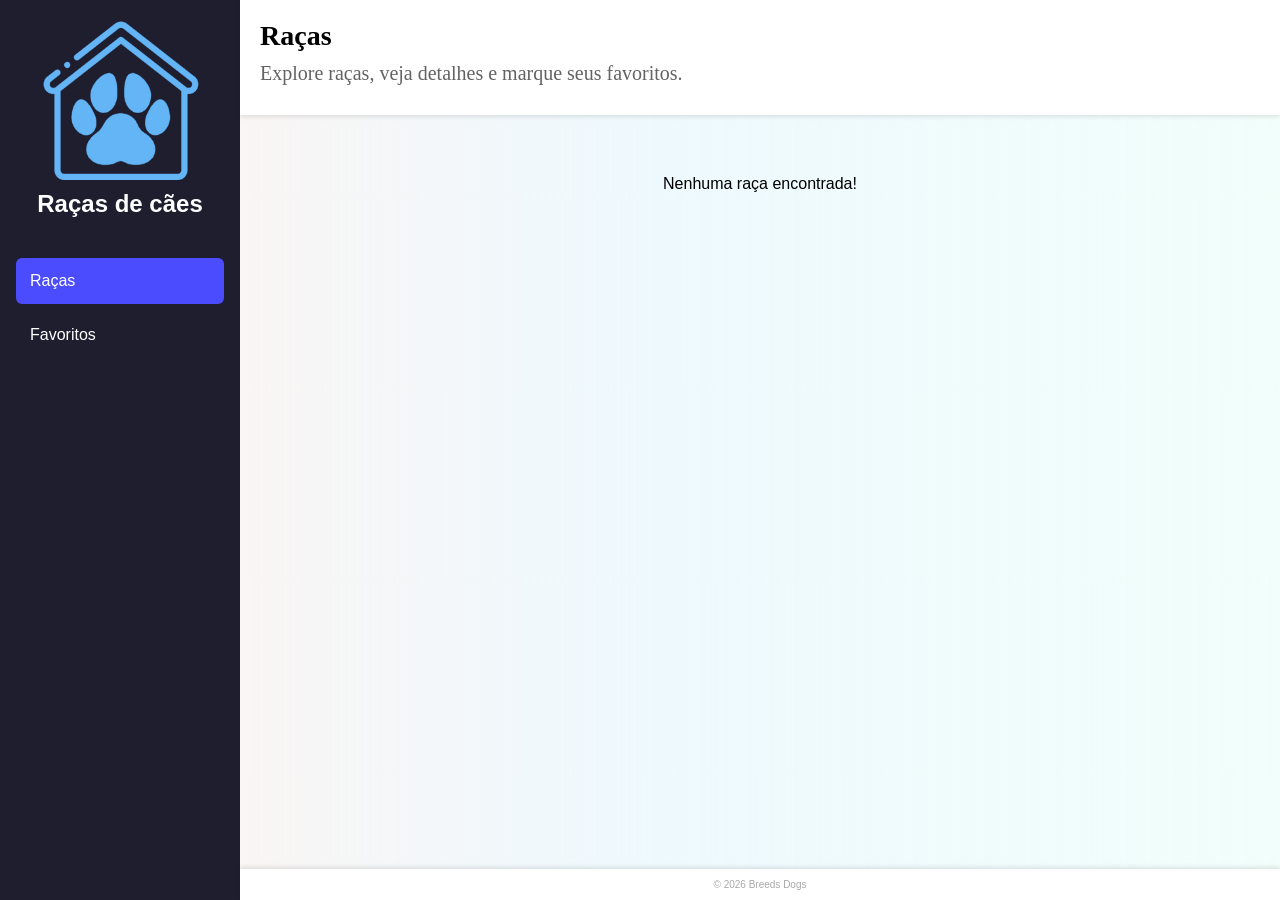
<file: index.html>
<!DOCTYPE html>
<html lang="pt-BR">

<head>
    <!-- Importa o arquivo CSS externo -->
    <link rel="stylesheet" href="css/header.css">
    <link rel="stylesheet" href="css/sidebar.css">
    <link rel="stylesheet" href="css/pages.css">
    <link rel="stylesheet" href="css/footer.css">
</head>

<body>

    <!-- Barra lateral fixa -->
    <aside class="sidebar">

        <!-- Container para centralizar o logo -->
        <div style="display: flex; align-items: center; justify-content: center;">
            <img src="assets/img/dog-house-lighten2.png" alt="Logo" class="logo">
        </div>

        <!-- Título da sidebar -->
        <h2 style="text-align: center; margin-top: 6px;">Raças de cães</h2>

        <!-- Menu lateral -->
        <nav style="margin-top: 40px;">
            <ul>
                <!-- Cada item possui um data-page que será usado pelo JS para trocar páginas -->
                <li class="menu-item active" data-page="breeds">Raças</li>
                <li class="menu-item" data-page="favorite">Favoritos</li>
            </ul>
        </nav>
    </aside>

    <!-- Conteúdo principal -->
    <div class="main">

        <!-- Barra superior com título e subtítulo -->
        <header class="topbar">
            <h2 id="page-title" style="font-family: serif; font-size: 28px;">Raças</h2>
            <p style="color: rgb(99, 99, 99); font-family: serif; font-size: 20px; margin: 10px 0px" id="page-subtitle">
                Explore raças, veja detalhes e marque seus favoritos.
            </p>
        </header>

        <!-- Área onde as páginas são trocadas dinamicamente -->
        <main class="content" style="text-align: center;">

            <span class="loader"></span>
            
            <!-- Página de raças -->
            <section id="breeds" class="page active">
                <div id="cards-container">
                    <!-- Card modelo que provavelmente será preenchido via JavaScript -->
                    <div id="card">
                        <img id="dog-img">
                        <h3 id="card-title"></h3>
                        <div class="info-breed">
                            <span class="info-name">Origem:</span>
                            <label class="info-content" id="origin" for=""></label>
                        </div>
                        <div class="info-breed">
                            <span class="info-name">Criado para:</span>
                            <label class="info-content" id="created-for" for=""></label>
                        </div>
                        <div class="info-breed">
                            <span class="info-name">Temperamento:</span>
                            <label class="info-content" id="temperament" for=""></label>
                        </div>
                        <div class="info-breed">
                            <span class="info-name">Estimativa de vida:</span>
                            <label class="info-content" id="estimated-lifespan" for=""></label>
                        </div>
                        <div class="favorite-actions">
                            <button class="favorite-button" type="button" aria-label="Adicionar aos favoritos">
                                <svg class="favorite-icon">
                                    <use href="assets/svg/heart.svg#heart"></use>
                                </svg>
                            </button>
                        </div>
                    </div>
                </div>
            </section>

            <!-- Página de favoritos -->
            <section id="favorite" class="page">
                <div id="favorite-cards-container">
                    <div class="favorite-card">
                        <img id="favorite-dog-img">
                        <h3 id="card-title"></h3>
                        <div class="info-breed">
                            <span class="info-name">Origem:</span>
                            <label class="info-content" id="origin"></label>
                        </div>
                        <div class="info-breed">
                            <span class="info-name">Criado para:</span>
                            <label class="info-content" id="created-for"></label>
                        </div>
                        <div class="info-breed">
                            <span class="info-name">Temperamento:</span>
                            <label class="info-content" id="temperament"></label>
                        </div>
                        <div class="info-breed">
                            <span class="info-name">Estimativa de vida:</span>
                            <label class="info-content" id="estimated-lifespan"></label>
                        </div>
                        <div class="favorite-actions">
                            <button class="favorite-button is-favorite" type="button"
                                aria-label="Remover dos favoritos">
                                <svg class="favorite-icon">
                                    <use href="assets/svg/heart.svg#heart"></use>
                                </svg>
                            </button>
                        </div>
                    </div>
                </div>
            </section>
            <span class="not-found-breeds"></span>
        </main>

        <!-- Rodapé -->
        <footer class="footer">
            <p>© 2026 Breeds Dogs</p>
        </footer>
    </div>

    <!-- Scripts responsáveis pela lógica da página -->
    <script src="js/changePages.js"></script>
    <script src="js/getAllBreeds.js"></script>
    <script src="js/getAllFavorites.js"></script>
</body>

</html>
</file>
<file: css/header.css>
/* ===== TOPBAR ===== */
.topbar {
  background: #fff; /* Fundo branco */
  padding: 20px; /* Espaçamento interno */
  box-shadow: 0 2px 4px rgba(0,0,0,0.1); /* Sombra leve */
  position: sticky; /* Fixa no topo ao rolar */
  top: 0; /* Posição fixa no topo */
}

#page-title {
  margin: 0; /* Remove margem padrão */
}
</file>
<file: css/sidebar.css>
/* ===== SIDEBAR ===== */
.sidebar {
  width: 240px; /* Largura fixa da barra lateral */
  background: #1e1e2f; /* Cor escura */
  color: #fff; /* Texto branco */
  height: 100vh; /* Altura total da tela */
  position: fixed; /* Fixa no lado esquerdo */
}

.logo {
  margin: 16px 0px 0px; /* Espaçamento superior */
  width: 168px; /* Tamanho da imagem */
}

.sidebar ul {
  margin: 0px 16px; /* Espaçamento lateral */
  list-style: none; /* Remove marcadores da lista */
  padding: 0; /* Remove padding padrão */
}

.menu-item {
  padding: 14px; /* Espaçamento interno */
  cursor: pointer; /* Cursor de clique */
  border-radius: 6px; /* Bordas arredondadas */
  margin-bottom: 8px; /* Espaço entre itens */
  transition: background 0.3s; /* Animação suave ao passar o mouse */
}

.menu-item:hover {
  background: #2e2e42; /* Cor ao passar o mouse */
}

.menu-item.active {
  background: #4c4cff; /* Cor do item ativo */
}
</file>
<file: css/pages.css>
/* ===== CONFIGURAÇÕES GERAIS ===== */
body {
  margin: 0; /* Remove margens padrão do navegador */
  font-family: Arial, sans-serif; /* Define fonte global */
  display: flex; /* Permite que sidebar e conteúdo fiquem lado a lado */
    background: linear-gradient(
    90deg,
    #fff1ebd5 0%,
    #ace1f934 50%,
    #d4fcf04f 100%
  );
}

/* ===== ÁREA PRINCIPAL ===== */
.main {
  margin-left: 240px; /* Empurra o conteúdo para a direita por causa da sidebar */
  width: calc(100% - 240px); /* Ajusta largura considerando a sidebar */
}

/* ===== PÁGINAS ===== */
.page {
  display: none; /* Todas as páginas começam ocultas */
  padding: 30px; /* Espaçamento interno */
  animation: fade 1s ease; /* Animação ao aparecer */
}

.page.active {
  display: block; /* Página ativa fica visível */
}

/* ===== CARDS ===== */
/* Aplica o mesmo layout em grade às listas de raças e de favoritos. */
#cards-container, #favorite-cards-container {
  display: grid; /* Layout em grade */
  /* Cria colunas responsivas: cada card tem pelo menos 240px e pode crescer. */
  grid-template-columns: repeat(auto-fit, minmax(240px, 1fr));
  gap: 20px; /* Espaço entre cards */
}

/* Compartilha a aparência entre o card modelo e os cards favoritos clonados. */
#card, .favorite-card {
  display: flex; /* Usa Flexbox para organizar os elementos internos. */
  flex-direction: column; /* Empilha imagem, informações e botão verticalmente. */
  background: #fff; /* Fundo branco */
  padding: 10px; /* Espaçamento interno */
  border-radius: 10px; /* Bordas arredondadas */
  box-shadow: 0 2px 6px rgba(0,0,0,0.1); /* Sombra suave */
  font-size: 18px; /* Tamanho do texto */
  text-align: center; /* Centraliza conteúdo */
}

/* Define o tamanho dos nomes dos campos, como "Origem" e "Temperamento". */
.info-name {
  font-size: 14px; /* Mantém os rótulos um pouco maiores que os valores. */
}

/* Formata os valores recebidos para cada campo do card. */
.info-content {
  min-width: 0; /* Permite que o valor encolha dentro da coluna do card. */
  font-size: 13px; /* Deixa os valores menores que os rótulos. */
  overflow-wrap: anywhere; /* Quebra valores longos para evitar que ultrapassem o card. */
}

/* Alinha cada rótulo e seu valor à esquerda dentro do card. */
.info-breed {
  align-items: baseline; /* Alinha os textos pela linha de base, mesmo com fontes de tamanhos diferentes. */
  text-align: left; /* Alinha as informações à esquerda dentro do card. */
}

/* Usa cinza nos valores dos campos para diferenciá-los visualmente dos rótulos. */
.info-breed label {
  color: rgb(99, 99, 99); /* Define a cor do texto dos valores. */
}

/* Posiciona a área do botão de favorito no rodapé do card. */
.favorite-actions {
  display: flex; /* Permite alinhar o botão dentro desta área. */
  justify-content: flex-start; /* Mantém o botão à esquerda. */
  margin-top: auto; /* Empurra o botão para baixo quando há espaço livre no card. */
  padding-top: 8px; /* Cria um espaço entre as informações e o botão. */
}

/* Dá ao botão uma área circular e remove sua aparência padrão de botão. */
.favorite-button {
  display: grid; /* Usa Grid para centralizar o ícone no botão. */
  width: 40px; /* Define a largura da área clicável. */
  height: 40px; /* Define a altura da área clicável. */
  place-items: center; /* Centraliza o coração horizontal e verticalmente. */
  padding: 0; /* Remove o espaçamento interno padrão. */
  border: 0; /* Remove a borda padrão do navegador. */
  border-radius: 50%; /* Transforma a área do botão em um círculo. */
  background: #fff1f1; /* Aplica um fundo rosa claro. */
  color: #9e9e9e; /* Define a cor padrão do ícone. */
  cursor: pointer; /* Mostra que o botão pode ser clicado. */
  /* Anima suavemente mudanças de cor, fundo e escala. */
  transition: color 180ms ease, background-color 180ms ease, transform 180ms ease;
}

/* Define o tamanho do SVG externo que desenha o coração. */
.favorite-icon {
  width: 23px; /* Define a largura do coração. */
  height: 23px; /* Define a altura do coração. */
  fill: currentColor; /* Usa a cor atual do botão para preencher o coração. */
  transition: transform 180ms ease; /* Suaviza a animação de escala do ícone. */
}

/* Aumenta levemente o botão quando o ponteiro passa sobre ele. */
.favorite-button:hover {
  transform: scale(1.08); /* Amplia o botão em 8% para indicar interação. */
}

/* Mostra um contorno ao navegar até o botão usando teclado. */
.favorite-button:focus-visible {
  outline: 2px solid #e53935; /* Desenha um contorno vermelho de acessibilidade. */
  outline-offset: 3px; /* Afasta o contorno da borda do botão. */
}

/* Indica que a raça já foi adicionada aos favoritos. */
.favorite-button.is-favorite {
  color: #e53935; /* Pinta o coração de vermelho. */
}

/* Dá um pequeno destaque ao coração favoritado quando o ponteiro passa sobre ele. */
.favorite-button.is-favorite:hover .favorite-icon {
  transform: scale(1.12); /* Amplia o coração em 12%. */
}

/* Mantém a imagem no mesmo formato em cards de raças e de favoritos. */
#dog-img,
.favorite-dog-img {
  display: block; /* Faz a imagem se comportar como um bloco. */
  width: 100%; /* Ocupa toda a largura disponível dentro do card. */
  aspect-ratio: 4 / 3; /* Mantém a proporção 4:3 entre largura e altura. */
  object-fit: cover; /* Preenche a área sem distorcer, cortando o excesso se necessário. */
  border-radius: 8px; /* Arredonda os cantos da imagem. */
}

/* ===== Spinner progress =====*/
.loader {
  --color-1: rgba(255, 255, 255, 0.15);
  --color-2: #3790FF;
  --size: 1px;

  width: 100%;
  height: calc(4.8 * var(--size));
  display: inline-block;
  position: relative;
  background: var(--color-1);
  overflow: hidden;
}
.loader::after {
  content: '';
  width: calc(192 * var(--size));
  height: calc(4.8 * var(--size));
  background: var(--color-2);
  position: absolute;
  top: 0;
  left: 0;
  box-sizing: border-box;
  animation: animloader 2s linear infinite;
}

@keyframes animloader {
  0% {
    left: 0;
    transform: translateX(-100%);
  }
  100% {
    left: 100%;
    transform: translateX(0%);
  }
}


/* ===== ANIMAÇÃO ===== */
@keyframes fade {
  from {
    opacity: 0; /* Inicia a página transparente. */
    transform: translateY(10px); /* Inicia 10px abaixo da posição final. */
  }
  to {
    opacity: 1; /* Termina totalmente visível. */
    transform: translateY(0); /* Termina na posição original. */
  }
}
</file>
<file: css/footer.css>
footer {
  background: #fff; /* Fundo branco */
  box-shadow: 0 -2px 4px rgba(0,0,0,0.1); /* Sombra superior */
  text-align: center; /* Centraliza texto */
  position: fixed; /* Fixa no rodapé */
  bottom: 0; /* Gruda na parte inferior */
  width: calc(100% - 240px); /* Ajusta largura considerando a sidebar */
}

footer p {
  color: darkgray; /* Cor do texto */
  font-size: 10px; /* Tamanho pequeno */
}
</file>
